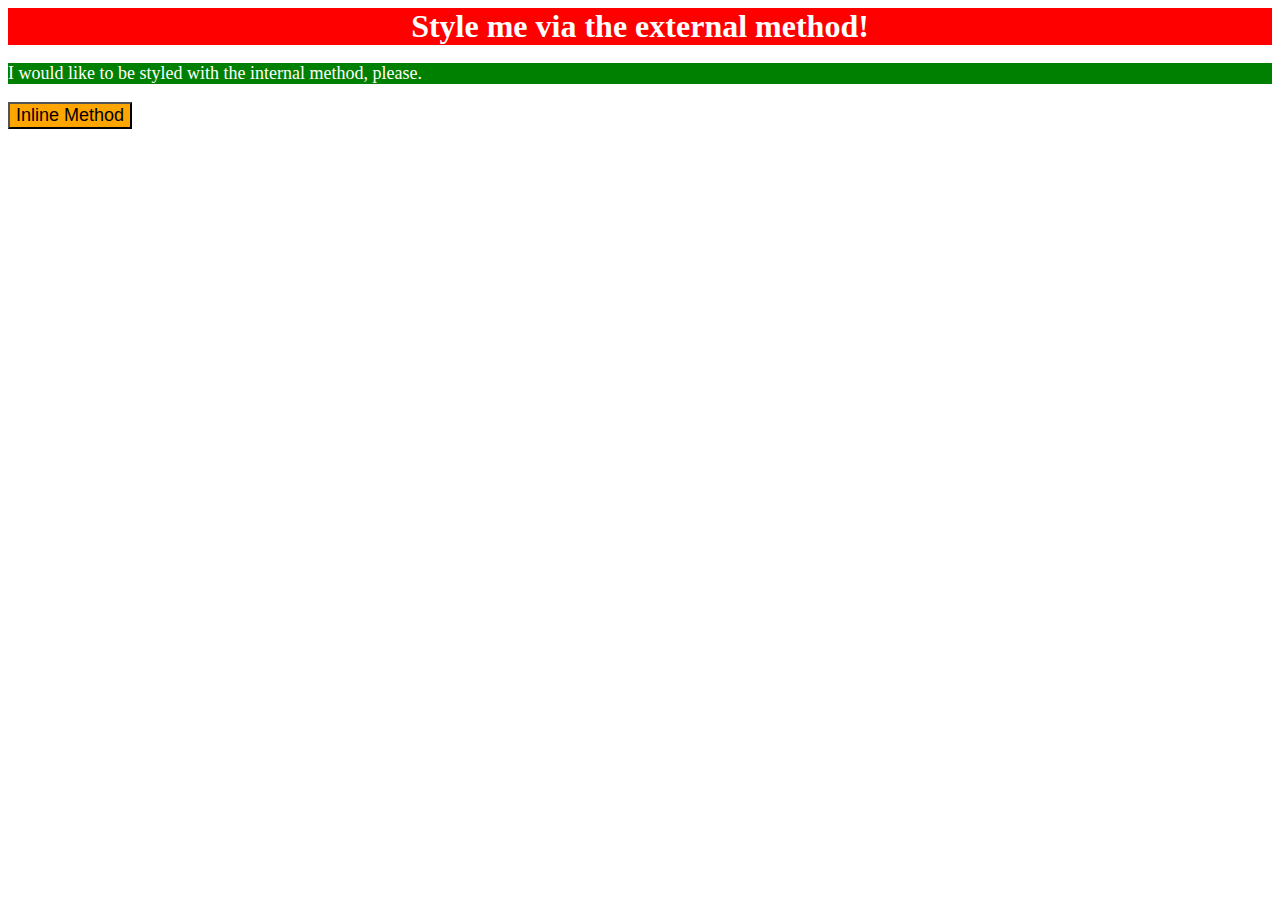
<file: foundations/01-css-methods/index.html>
<!DOCTYPE html>
<html lang="en">
  <head>
    <meta charset="UTF-8">
    <meta http-equiv="X-UA-Compatible" content="IE=edge">
    <meta name="viewport" content="width=device-width, initial-scale=1.0">
    <title>Methods for Adding CSS</title>
    <link rel="stylesheet" href="styles.css">
    <style>
      p{
        background: green; 
        color: white; 
        font-size: 18px; 
      }
    </style>
  </head>
  <body>
    <div>Style me via the external method!</div>
    <p>I would like to be styled with the internal method, please.</p>
    <button style="background: orange; font-size:18px;">Inline Method</button>
  </body>
</html>
</file>
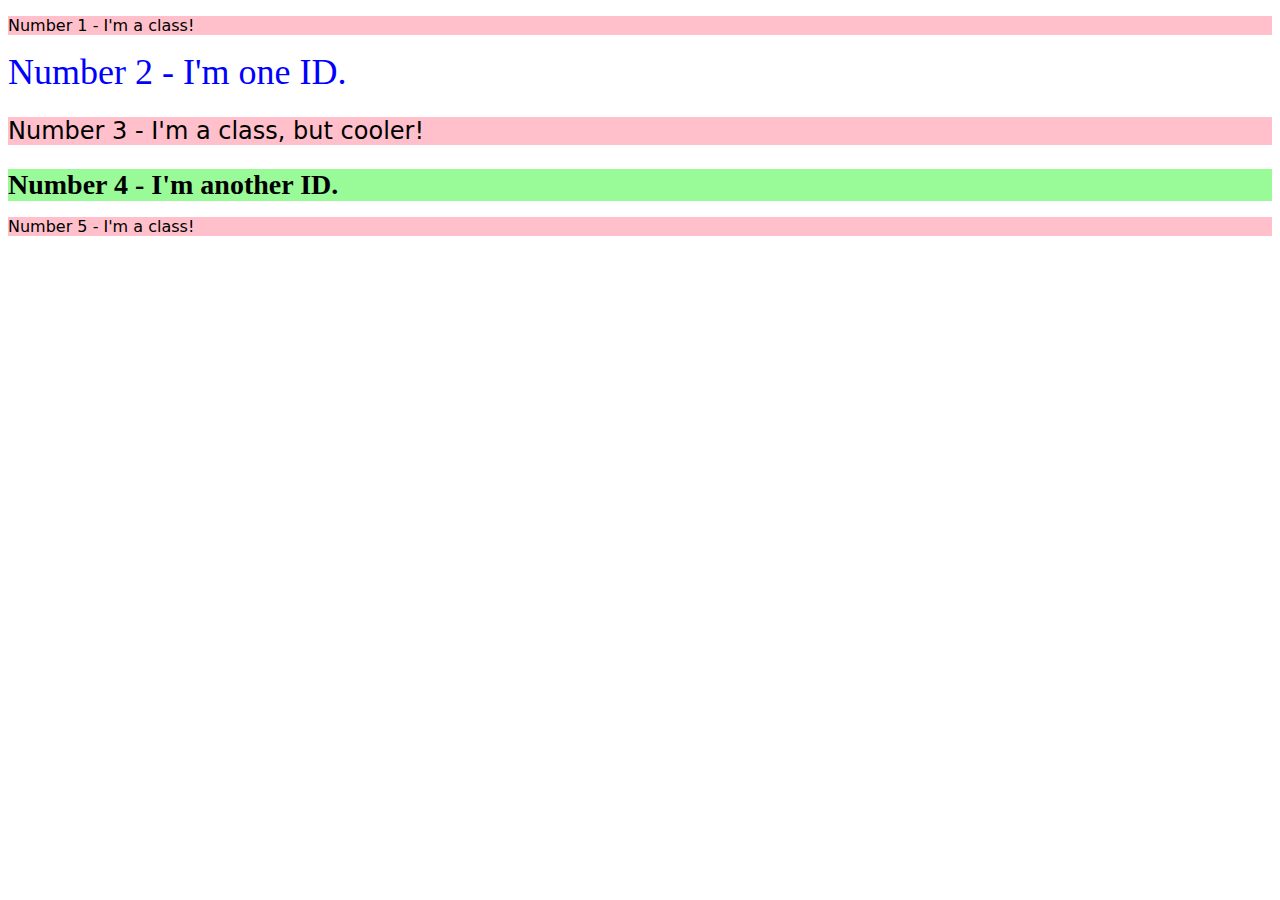
<file: foundations/02-class-id-selectors/index.html>
<!DOCTYPE html>
<html lang="en">
  <head>
    <meta charset="UTF-8">
    <meta http-equiv="X-UA-Compatible" content="IE=edge">
    <meta name="viewport" content="width=device-width, initial-scale=1.0">
    <title>Class and ID Selectors</title>
    <link rel="stylesheet" href="style.css">
  </head>
  <body>
    <p class="odd">Number 1 - I'm a class!</p>
    <div id="number2">Number 2 - I'm one ID.</div>
    <p class="odd font">Number 3 - I'm a class, but cooler!</p>
    <div id="number4">Number 4 - I'm another ID.</div>
    <p class="odd">Number 5 - I'm a class!</p>
  </body>
</html>
</file>
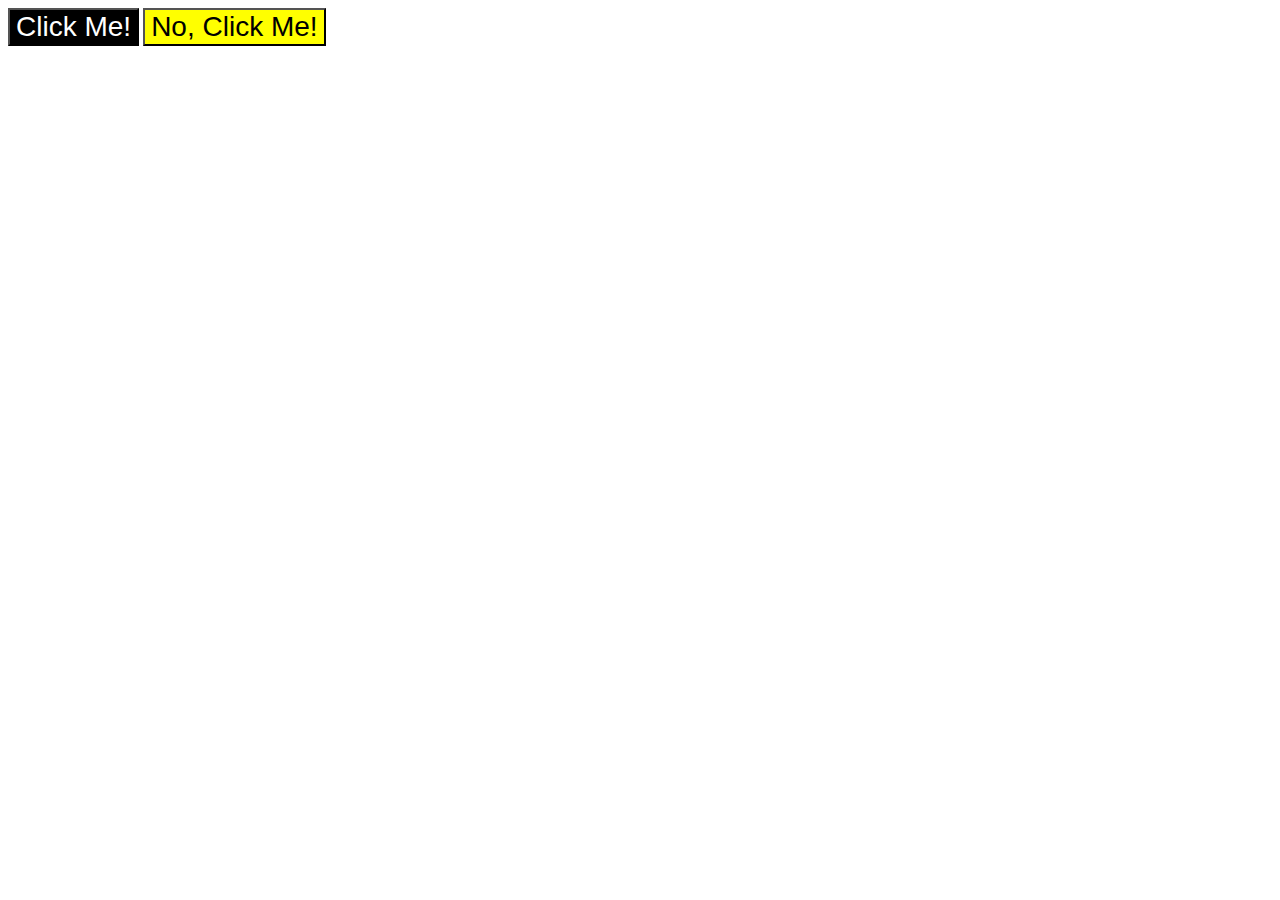
<file: foundations/03-grouping-selectors/index.html>
<!DOCTYPE html>
<html lang="en">
  <head>
    <meta charset="UTF-8">
    <meta http-equiv="X-UA-Compatible" content="IE=edge">
    <meta name="viewport" content="width=device-width, initial-scale=1.0">
    <title>Grouping Selectors</title>
    <link rel="stylesheet" href="style.css">
  </head>
  <body>
    <button class="clickme font">Click Me!</button>
    <button class="noclick font">No, Click Me!</button>
  </body>
</html>
</file>
<file: foundations/01-css-methods/styles.css>
div {
    background-color: red;
    color: white;
    font-size: 32px; 
    font-weight: bold;
    text-align: center; 

}
</file>
<file: foundations/02-class-id-selectors/style.css>
p.odd{
    font-family: "Verdana", "DejaVu Sans", sans-serif;
    background-color: pink; 
}

p.odd.font{

    font-size: 24px; 

}

#number2{
    color: blue; 
    font-size: 36px; 
}

#number4{

    background-color: palegreen;
    font-size: 28px; 
    font-weight: bold; 
}
</file>
<file: foundations/03-grouping-selectors/style.css>
.clickme{

    background-color: black;
    color: white; 
}

.noclick{
    background-color: yellow; 
}

.font{

    font-size: 28px; 
    font-family: "Helvetica", "Times New Roman", sans-serif; 

}
</file>
